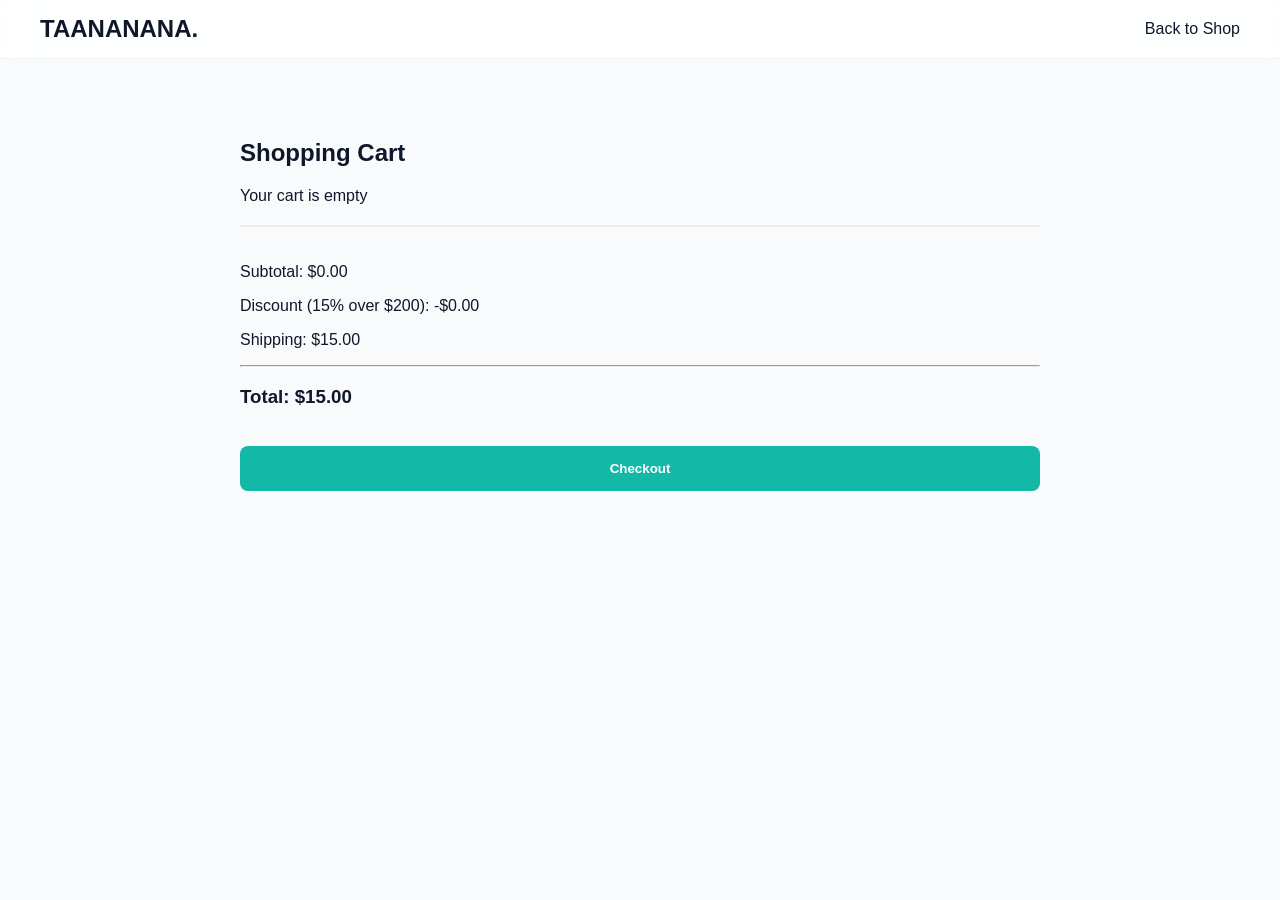
<file: cart.html>
<!DOCTYPE html>
<html lang="en">
<head>
    <meta charset="UTF-8">
    <title>Your Cart - TAANANANA</title>
    <link rel="stylesheet" href="styles.css">
</head>
<body>
    <header>
        <div class="header-content" style="max-width: 1200px; margin: auto; display: flex; justify-content: space-between; align-items: center; padding: 15px;">
            <h1 style="font-weight: 700; font-size: 1.5rem; margin:0;">TAANANANA.</h1>
            <nav>
                <ul style="display:flex; list-style:none; gap:20px; margin:0;">
                    <li><a href="index.html" style="text-decoration:none; color:inherit;">Back to Shop</a></li>
                </ul>
            </nav>
        </div>
    </header>

    <main style="max-width: 800px; margin: 40px auto; padding: 20px;">
        <h2>Shopping Cart</h2>
        
        <div id="cart-items"></div>

        <div id="cart-summary" style="margin-top: 20px; border-top: 2px solid #eee; padding-top: 20px;">
            <p>Subtotal: <span id="subtotal-amount">$0.00</span></p>
            <p>Discount (15% over $200): <span id="discount-amount">$0.00</span></p>
            <p>Shipping: <span id="shipping-amount">$0.00</span></p>
            <hr>
            <h3>Total: <span id="total-amount">$0.00</span></h3>
        </div>

        <button id="checkout-btn" style="background: var(--accent, #3b82f6); color: white; padding: 15px; border: none; width: 100%; cursor: pointer; border-radius: 8px; font-weight: bold; margin-top: 20px;">
            Checkout
        </button>
    </main>

    <script src="cart-script.js"></script>
</body>
</html>
</file>
<file: styles.css>
:root {
    /* Premium Palette from the reference */
    --primary: #0f172a;
    --accent: #14b8a6; 
    --success: #10b981;
    --danger: #ef4444;
    --glass: rgba(255, 255, 255, 0.85);
    --bg: #f8fafc;
    --card-bg: #ffffff;
}

@media (prefers-color-scheme: dark) {
    :root {
        --bg: #020617;
        --card-bg: #0f172a;
        --primary: #f8fafc;
        --glass: rgba(15, 23, 42, 0.9);
    }
}

body { 
    font-family: 'Inter', sans-serif; /* Professional tech font */
    background: var(--bg); 
    color: var(--primary); 
    margin: 0; 
}

/* Glassmorphism Header */
header {
    background: var(--glass);
    backdrop-filter: blur(20px);
    position: sticky; 
    top: 0; 
    z-index: 1000;
    border-bottom: 1px solid rgba(0,0,0,0.05);
}

/* Premium Card Design */
.product {
    background: var(--card-bg); 
    border-radius: 12px; 
    padding: 0; /* Full-bleed image style */
    overflow: hidden;
    transition: all 0.3s cubic-bezier(0.4, 0, 0.2, 1);
    border: 1px solid rgba(0,0,0,0.04);
}

.product:hover {
    transform: translateY(-8px);
    box-shadow: 0 20px 25px -5px rgba(0, 0, 0, 0.1);
}

.product-info { padding: 20px; }

/* Refined Search Bar */
#search {
    background: var(--card-bg);
    border: 1px solid #e2e8f0;
    padding: 12px 24px;
    font-size: 0.9rem;
    border-radius: 8px; /* Squared-off edges look more premium than pills */
}

#search:focus {
    border-color: var(--accent);
    box-shadow: 0 0 0 4px rgba(20, 184, 166, 0.1);
}
</file>
